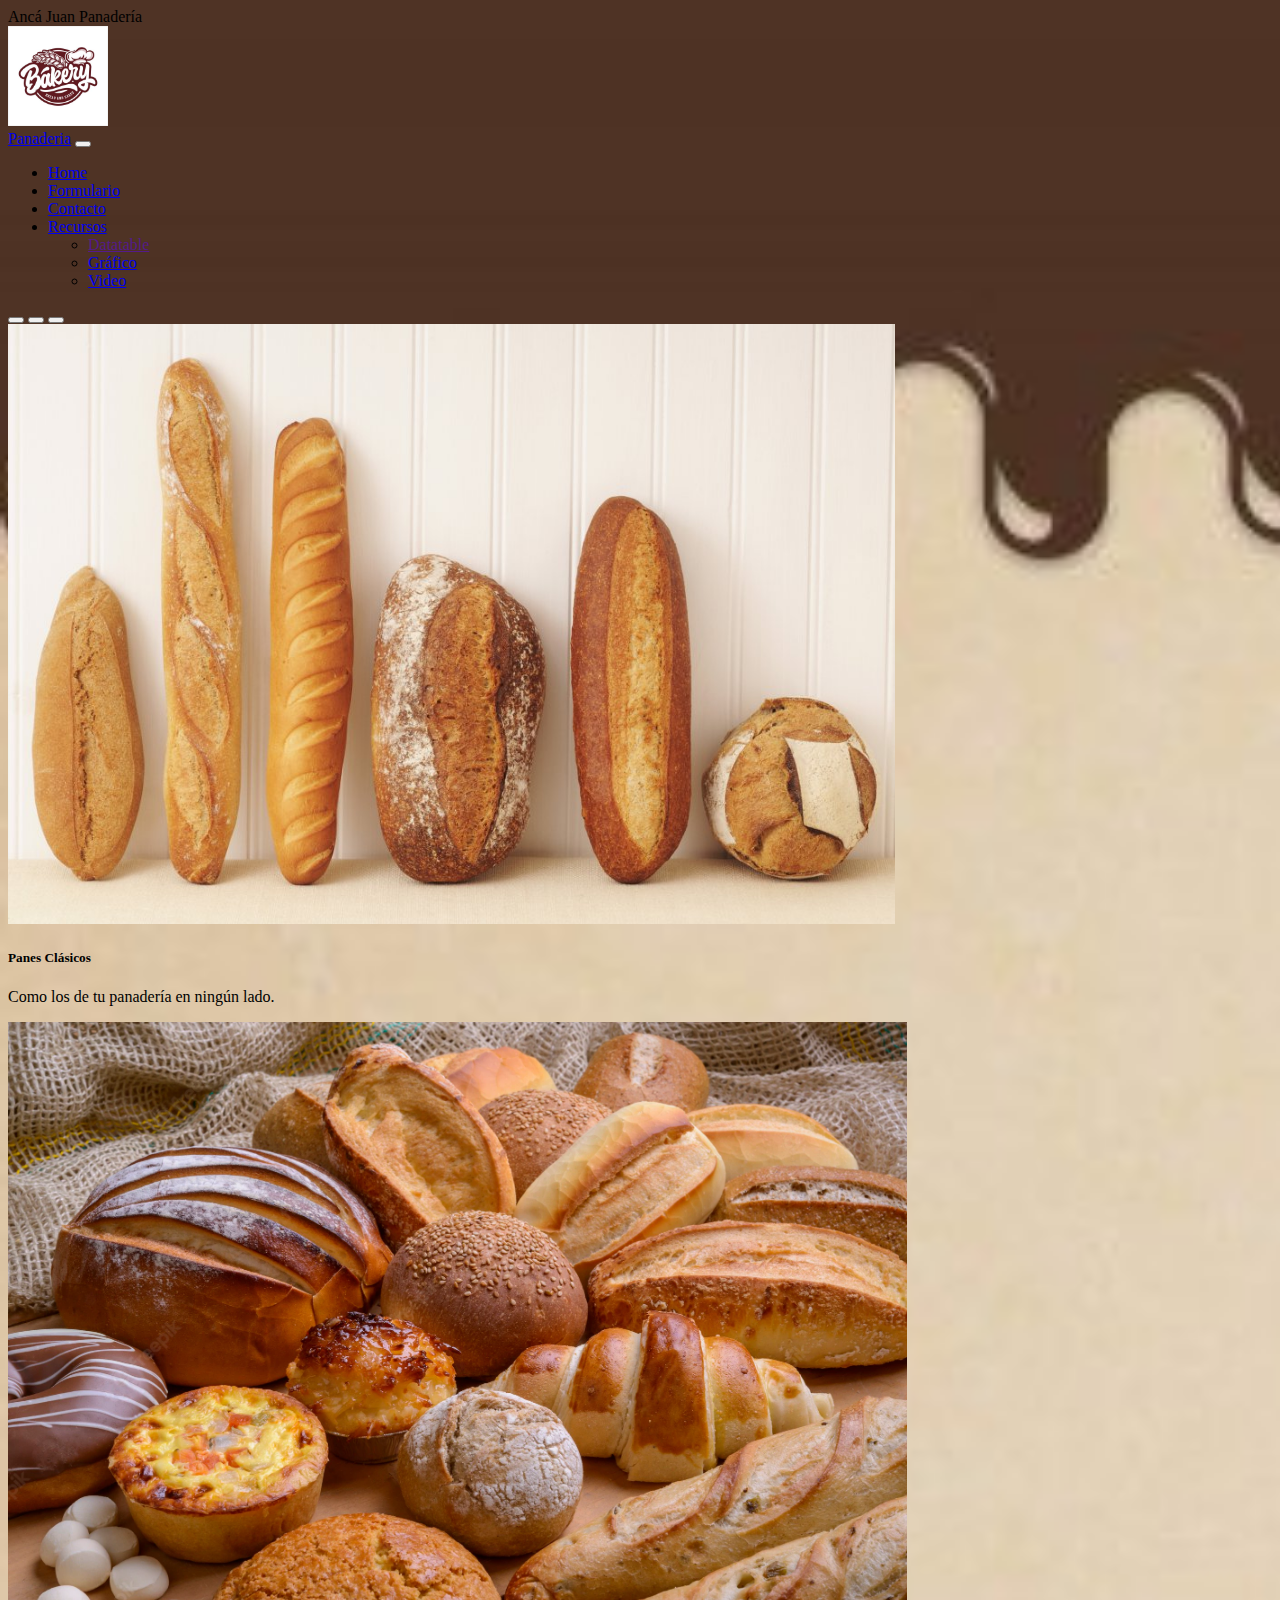
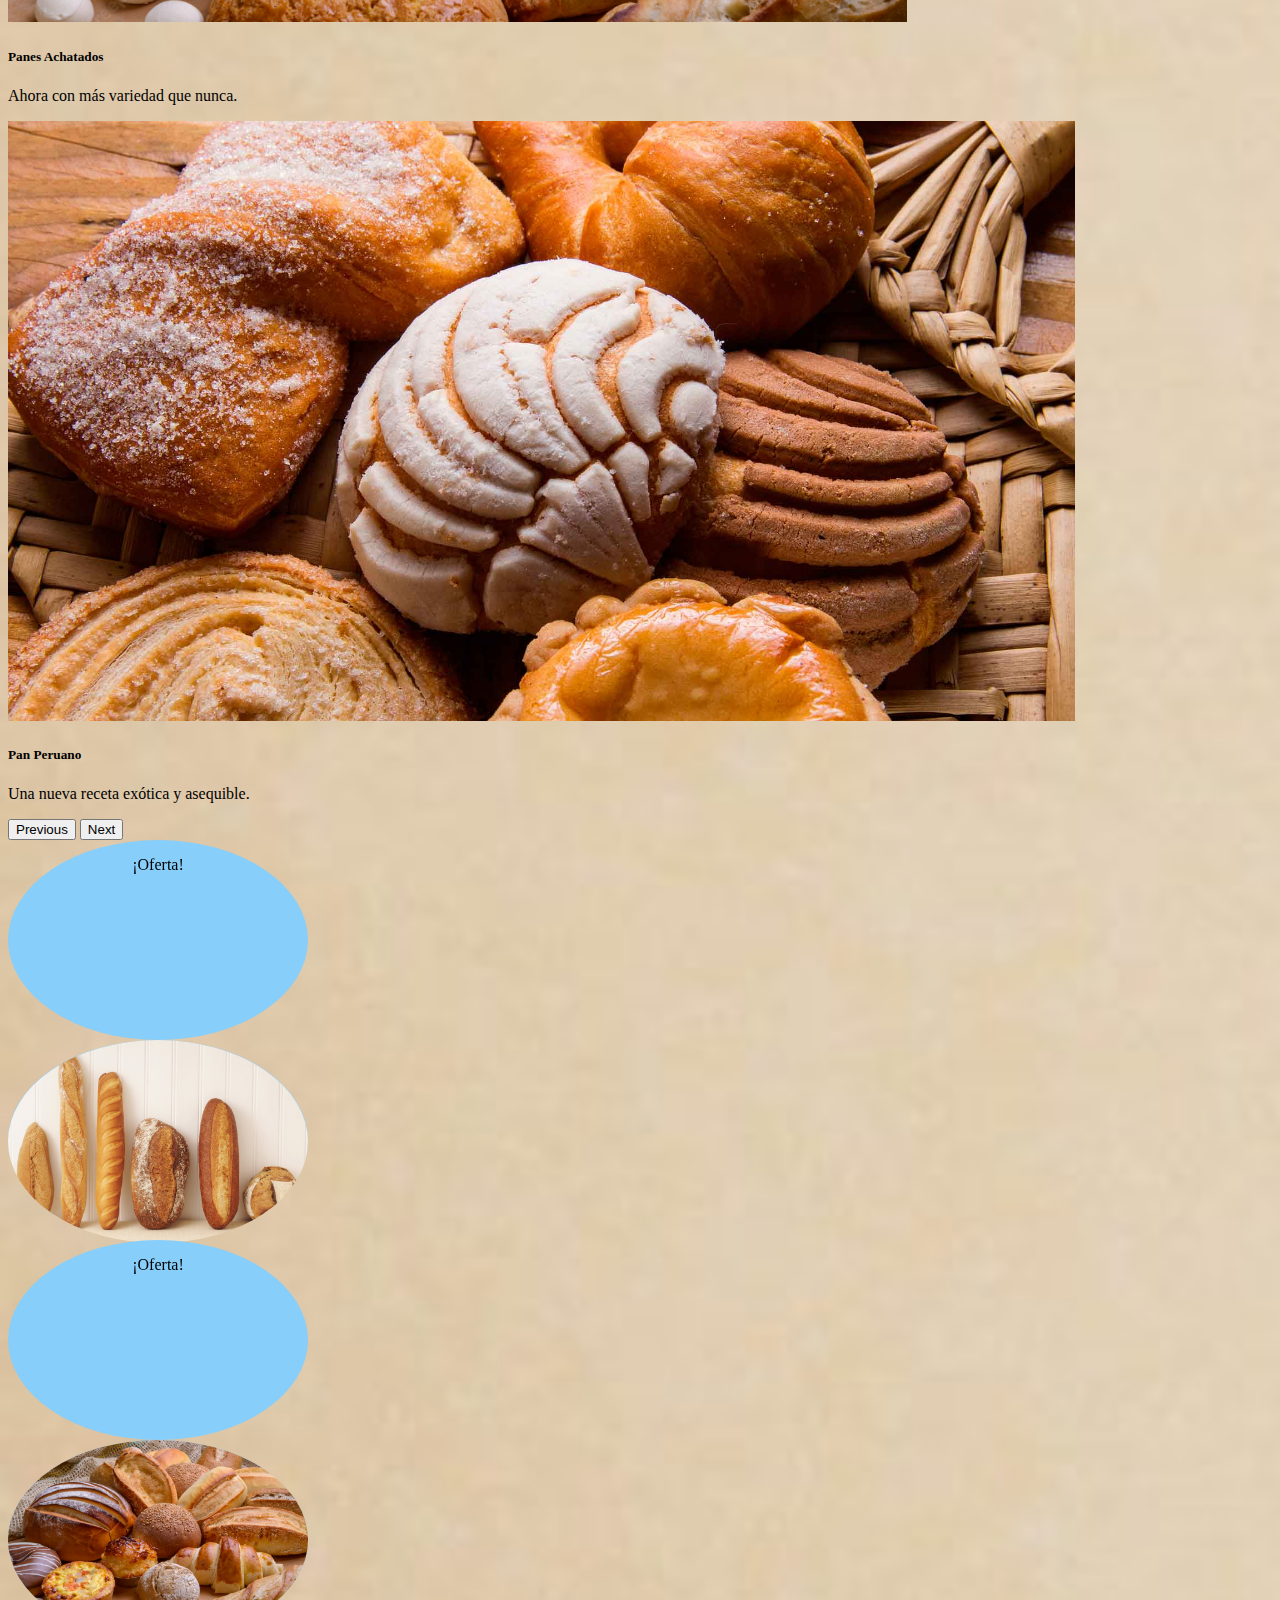
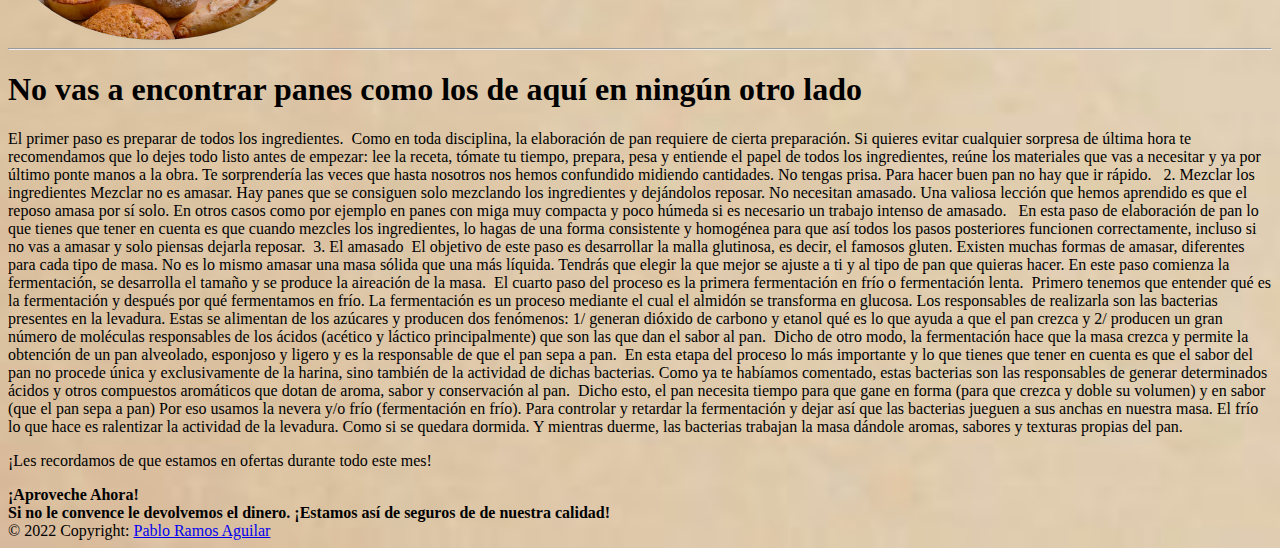
<file: index.html>
<!DOCTYPE html>
<html lang="en">

<head>
    <meta charset="UTF-8">
    <meta http-equiv="X-UA-Compatible" content="IE=edge">
    <meta name="viewport" content="width=device-width, initial-scale=1.0">
    <link rel="stylesheet" href="estilo.css">
    <title>Página Web</title>
    <link href="https://cdn.jsdelivr.net/npm/bootstrap@5.2.3/dist/css/bootstrap.min.css" rel="stylesheet"
        integrity="sha384-rbsA2VBKQhggwzxH7pPCaAqO46MgnOM80zW1RWuH61DGLwZJEdK2Kadq2F9CUG65" crossorigin="anonymous">
    <script src="https://cdn.jsdelivr.net/npm/bootstrap@5.2.3/dist/js/bootstrap.bundle.min.js"
        integrity="sha384-kenU1KFdBIe4zVF0s0G1M5b4hcpxyD9F7jL+jjXkk+Q2h455rYXK/7HAuoJl+0I4"
        crossorigin="anonymous"></script>
    <script src="https://cdn.jsdelivr.net/npm/@popperjs/core@2.11.6/dist/umd/popper.min.js"
        integrity="sha384-oBqDVmMz9ATKxIep9tiCxS/Z9fNfEXiDAYTujMAeBAsjFuCZSmKbSSUnQlmh/jp3"
        crossorigin="anonymous"></script>
</head>

<body>
    <header>
        <div class="row">
            <span class="text-center text-white">Ancá Juan Panadería</span>
        </div>
    </header>
    <nav class="navbar navbar-expand-lg bg-black sticky-top">
        <img src="logo.jpg" alt="logo" style="max-width:100px;" height="auto">
        <div class="container-fluid">
            <a class="navbar-brand text-white" href="#">Panaderia</a>
            <button class="navbar-toggler" type="button" data-bs-toggle="collapse" data-bs-target="#navbarNavDropdown"
                aria-controls="navbarNavDropdown" aria-expanded="false" aria-label="Toggle navigation">
                <span class="navbar-toggler-icon bg-white rounded"></span>
            </button>
            <div class="collapse navbar-collapse" id="navbarNavDropdown">
                <ul class="navbar-nav">
                    <li class="nav-item">
                        <a class="nav-link active text-primary" aria-current="page" href="index.html">Home</a>
                    </li>
                    <li class="nav-item">
                        <a class="nav-link text-white" href="formulario.html">Formulario</a>
                    </li>
                    <li class="nav-item">
                        <a class="nav-link text-white" href="contacto.html">Contacto</a>
                    </li>
                    <li class="nav-item dropdown">
                        <a class="nav-link dropdown-toggle text-white" href="#" role="button" data-bs-toggle="dropdown"
                            aria-expanded="false">
                            Recursos
                        </a>
                        <ul class="dropdown-menu bg-black">
                            <li><a class="dropdown-item text-white" href="">Datatable</a></li>
                            <li><a class="dropdown-item text-white" href="grafico.html">Gráfico</a></li>
                            <li><a class="dropdown-item text-white" href="video.html">Video</a></li>
                        </ul>
                    </li>
                </ul>
            </div>
        </div>
    </nav>
    <div id="carouselExampleCaptions" class="carousel slide mx-auto mb-3" data-bs-ride="carousel" style="width: 80%;">
        <div class="carousel-indicators">
            <button type="button" data-bs-target="#carouselExampleCaptions" data-bs-slide-to="0" class="active"
                aria-current="true" aria-label="Slide 1"></button>
            <button type="button" data-bs-target="#carouselExampleCaptions" data-bs-slide-to="1"
                aria-label="Slide 2"></button>
            <button type="button" data-bs-target="#carouselExampleCaptions" data-bs-slide-to="2"
                aria-label="Slide 3"></button>
        </div>
        <div class="carousel-inner">
            <div class="carousel-item active">
                <img src="panlargo.jpg" class="w-100" style="max-height: 600px;" alt="panlargo">
                <div class="carousel-caption d-none d-md-block">
                    <h5>Panes Clásicos</h5>
                    <p>Como los de tu panadería en ningún lado.</p>
                </div>
            </div>
            <div class="carousel-item">
                <img src="panabollao.webp" class="w-100" alt="panabollao" style="max-height: 600px;">
                <div class="carousel-caption d-none d-md-block">
                    <h5>Panes Achatados</h5>
                    <p>Ahora con más variedad que nunca.</p>
                </div>
            </div>
            <div class="carousel-item">
                <img src="panperuano.jpg" class="w-100" style="max-height: 600px;" alt="panperuano">
                <div class="carousel-caption d-none d-md-block">
                    <h5>Pan Peruano</h5>
                    <p>Una nueva receta exótica y asequible.</p>
                </div>
            </div>
        </div>
        <button class="carousel-control-prev" type="button" data-bs-target="#carouselExampleCaptions"
            data-bs-slide="prev">
            <span class="carousel-control-prev-icon" aria-hidden="true"></span>
            <span class="visually-hidden">Previous</span>
        </button>
        <button class="carousel-control-next" type="button" data-bs-target="#carouselExampleCaptions"
            data-bs-slide="next">
            <span class="carousel-control-next-icon" aria-hidden="true"></span>
            <span class="visually-hidden">Next</span>
        </button>
    </div>
    <article>
        <section>
            <div class="row">
                <div class="col-sm">
                    <div class="flip-card">
                        <div class="flip-card-inner">
                            <div class="flip-card-front">
                                <p>¡Oferta!</p>
                            </div>
                            <div class="flip-card-back">
                                <p id="flip">¡Oferta!</p>
                            </div>
                        </div>
                    </div>
                </div>
                <div class="col-sm ">
                    <div class="flip-card">
                        <div class="flip-card-inner">
                            <div class="flip-card-front">
                                <img style="max-width: 100%; border-radius: 50%;" src="panlargo.jpg" alt="pan">
                            </div>
                            <div class="flip-card-back">
                                <img id="flip" style="max-width: 100%; border-radius: 50%;" src="panlargo.jpg"
                                    alt="pan">
                            </div>
                        </div>
                    </div>
                </div>
                <div class="col-sm ">
                    <div class="flip-card">
                        <div class="flip-card-inner">
                            <div class="flip-card-front">
                                <p>¡Oferta!</p>
                            </div>
                            <div class="flip-card-back">
                                <p id="flip">¡Oferta!</p>
                            </div>
                        </div>
                    </div>
                </div>
                <div class="col-sm ">
                    <div class="flip-card">
                        <div class="flip-card-inner">
                            <div class="flip-card-front">
                                <img style="max-width: 100%; border-radius: 50%;" src="panabollao.webp" alt="pan">
                            </div>
                            <div class="flip-card-back">
                                <img id="flip" style="max-width: 100%; border-radius: 50%;" src="panabollao.webp"
                                    alt="pan">
                            </div>
                        </div>
                    </div>
                </div>
            </div>
        </section>
<hr>
        <div class="container">
            <div class="row">
                <div class="col-7 text-dark">
                    <section>
                        <div class="fst-italic text-center mt-3">
                            <h1>No vas a encontrar panes como los de aquí en ningún otro lado</h1>
                        </div>
                        <p>El primer paso es preparar de todos los ingredientes. 

                            Como en toda disciplina, la elaboración de pan requiere de cierta preparación. Si quieres
                            evitar cualquier sorpresa de última hora te recomendamos que lo dejes todo listo antes de
                            empezar: lee la receta, tómate tu tiempo, prepara, pesa y entiende el papel de todos los
                            ingredientes, reúne los materiales que vas a necesitar y ya por último ponte manos a la
                            obra. Te sorprendería las veces que hasta nosotros nos hemos confundido midiendo cantidades.
                            No tengas prisa. Para hacer buen pan no hay que ir rápido.  
                            2. Mezclar los ingredientes

                            Mezclar no es amasar. Hay panes que se consiguen solo mezclando los ingredientes y
                            dejándolos reposar. No necesitan amasado. Una valiosa lección que hemos aprendido es que el
                            reposo amasa por sí solo. En otros casos como por ejemplo en panes con miga muy compacta y
                            poco húmeda si es necesario un trabajo intenso de amasado.  

                            En esta paso de elaboración de pan lo que tienes que tener en cuenta es que cuando mezcles
                            los ingredientes, lo hagas de una forma consistente y homogénea para que así todos los pasos
                            posteriores funcionen correctamente, incluso si no vas a amasar y solo piensas dejarla
                            reposar. 
                            3. El amasado 

                            El objetivo de este paso es desarrollar la malla glutinosa, es decir, el famosos gluten.
                            Existen muchas formas de amasar, diferentes para cada tipo de masa. No es lo mismo amasar
                            una masa sólida que una más líquida. Tendrás que elegir la que mejor se ajuste a ti y al
                            tipo de pan que quieras hacer. En este paso comienza la fermentación, se desarrolla el
                            tamaño y se produce la aireación de la masa. 
                            El cuarto paso del proceso es la primera fermentación en frío o fermentación lenta. 

                            Primero tenemos que entender qué es la fermentación y después por qué fermentamos en
                            frío. La fermentación es un proceso mediante el cual el almidón se transforma en glucosa.
                            Los responsables de realizarla son las bacterias presentes en la levadura. Estas se
                            alimentan de los azúcares y producen dos fenómenos: 1/ generan dióxido de carbono y etanol
                            qué es lo que ayuda a que el pan crezca y 2/ producen un gran número de moléculas
                            responsables de los ácidos (acético y láctico principalmente) que son las que dan el sabor
                            al pan. 

                            Dicho de otro modo, la fermentación hace que la masa crezca y permite la obtención de un pan
                            alveolado, esponjoso y ligero y es la responsable de que el pan sepa a pan. 

                            En esta etapa del proceso lo más importante y lo que tienes que tener en cuenta es que el
                            sabor del pan no procede única y exclusivamente de la harina, sino también de la actividad
                            de dichas bacterias. Como ya te habíamos comentado, estas bacterias son las responsables de
                            generar determinados ácidos y otros compuestos aromáticos que dotan de aroma, sabor y
                            conservación al pan. 

                            Dicho esto, el pan necesita tiempo para que gane en forma (para que crezca y doble su
                            volumen) y en sabor (que el pan sepa a pan) Por eso usamos la nevera y/o frío (fermentación
                            en frío). Para controlar y retardar la fermentación y dejar así que las bacterias jueguen a
                            sus anchas en nuestra masa. El frío lo que hace es ralentizar la actividad de la levadura.
                            Como si se quedara dormida. Y mientras duerme, las bacterias trabajan la masa dándole
                            aromas, sabores y texturas propias del pan. </p>
                    </section>
                </div>
                <div class="container col-sm-5">
                    <div class="pt-5">
                        <aside class="mt-5 ms-5 pt-3 pb-5 rounded bg-black text-start">
                            <p class="text-danger small mt-5">¡Les recordamos de que estamos en ofertas durante todo
                                este mes!</p>
                            <strong class="text-danger">¡Aproveche Ahora!</strong>
                        </aside>
                        <aside class="mt-5 ms-5 pt-3 pb-5 rounded bg-white text-start">
                            <strong class="text-dark">Si no le convence le devolvemos el dinero. ¡Estamos así de seguros de de nuestra calidad!</strong>
                        </aside>
                    </div>
                </div>
            </div>
        </div>

    </article>


    <footer class="text-center text-lg-start bg-black text-white">
        <!-- Copyright -->
        <div class="text-center p-3">
            © 2022 Copyright:
            <a class="text-white text-decoration-none" href="https://mdbootstrap.com/">Pablo Ramos
                Aguilar</a>
        </div>
        <!-- Copyright -->
    </footer>
</body>

</html>
</file>
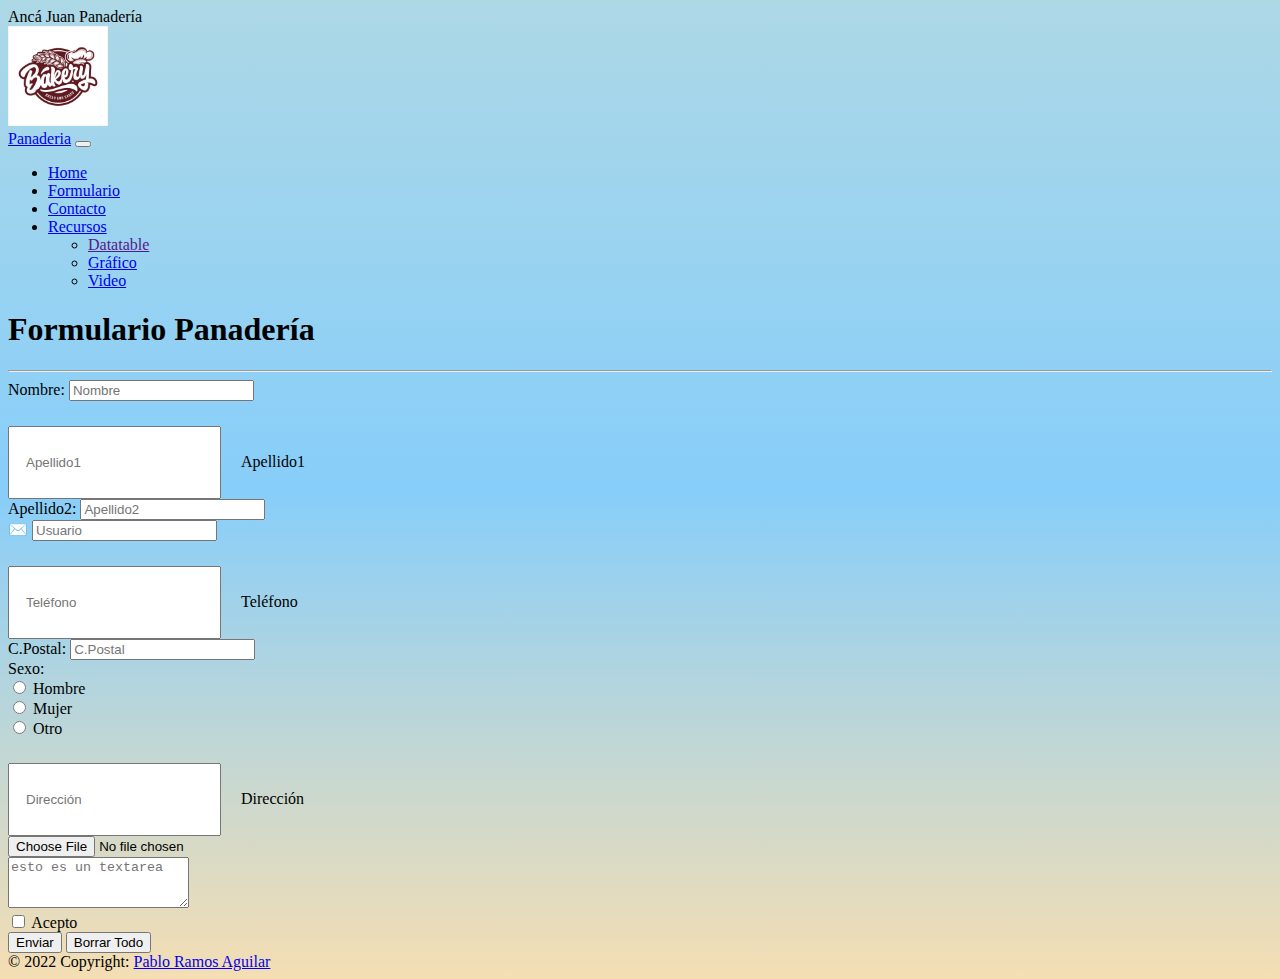
<file: formulario.html>
<!DOCTYPE html>
<html lang="en">

<head>
    <meta charset="UTF-8">
    <meta http-equiv="X-UA-Compatible" content="IE=edge">
    <meta name="viewport" content="width=device-width, initial-scale=1.0">
    <title>Document</title>
    <link href="https://cdn.jsdelivr.net/npm/bootstrap@5.0.2/dist/css/bootstrap.min.css" rel="stylesheet"
        integrity="sha384-EVSTQN3/azprG1Anm3QDgpJLIm9Nao0Yz1ztcQTwFspd3yD65VohhpuuCOmLASjC" crossorigin="anonymous">
    <script src="https://cdn.jsdelivr.net/npm/@popperjs/core@2.9.2/dist/umd/popper.min.js"
        integrity="sha384-IQsoLXl5PILFhosVNubq5LC7Qb9DXgDA9i+tQ8Zj3iwWAwPtgFTxbJ8NT4GN1R8p"
        crossorigin="anonymous"></script>
    <script src="https://cdn.jsdelivr.net/npm/bootstrap@5.0.2/dist/js/bootstrap.min.js"
        integrity="sha384-cVKIPhGWiC2Al4u+LWgxfKTRIcfu0JTxR+EQDz/bgldoEyl4H0zUF0QKbrJ0EcQF"
        crossorigin="anonymous"></script>
    <link rel="stylesheet" href="estiloform.css">

</head>

<body>
    <header>
        <div class="row">
            <span class="text-center text-dark">Ancá Juan Panadería</span>
        </div>
    </header>
    <nav class="navbar navbar-expand-lg bg-dark sticky-top">
        <img src="logo.jpg" alt="logo" style="max-width:100px;" height="auto">
        <div class="container-fluid">
            <a class="navbar-brand text-white" href="#">Panaderia</a>
            <button class="navbar-toggler" type="button" data-bs-toggle="collapse" data-bs-target="#navbarNavDropdown"
                aria-controls="navbarNavDropdown" aria-expanded="false" aria-label="Toggle navigation">
                <span class="navbar-toggler-icon bg-white rounded"></span>
            </button>
            </button>
            <div class="collapse navbar-collapse" id="navbarNavDropdown">
                <ul class="navbar-nav">
                    <li class="nav-item">
                        <a class="nav-link text-white"  href="index.html">Home</a>
                    </li>
                    <li class="nav-item">
                        <a class="nav-link active" aria-current="page" href="formulario.html">Formulario</a>
                    </li>
                    <li class="nav-item">
                        <a class="nav-link text-white" href="contacto.html">Contacto</a>
                    </li>
                    <li class="nav-item dropdown">
                        <a class="nav-link dropdown-toggle text-white" href="#" role="button" data-bs-toggle="dropdown"
                            aria-expanded="false">
                            Recursos
                        </a>
                        <ul class="dropdown-menu bg-black">
                            <li><a class="dropdown-item text-dark" href="">Datatable</a></li>
                            <li><a class="dropdown-item text-dark" href="grafico.html">Gráfico</a></li>
                            <li><a class="dropdown-item text-dark" href="video.html">Video</a></li>
                        </ul>
                    </li>
                </ul>
            </div>
        </div>
    </nav>

    <div class="col ms-5">
        <div class="container">
            <h1>Formulario Panadería</h1>
            <hr>
            <form>
                <div class="row">
                    <div class="col-md-4 mb-3">
                        <label for="nombre" class="form-label">Nombre:</label>
                        <input type="text" class="form-control" id="nombre" placeholder="Nombre">
                    </div>
                    <div class="col-md-4 mb-3 form-floating mt-2">
                        <input type="text" class="form-control" id="apellidos" placeholder="Apellido1">
                        <label for="apellidos" class="form-label">Apellido1</label>
                    </div>
                    <div class="col-md-4 mb-3">
                        <label for="apellidos2" class="form-label">Apellido2:</label>
                        <input type="text" class="form-control" id="apellidos2" placeholder="Apellido2">
                    </div>
                </div>
                <div class="row">
                    <div class="col-md-6 mt-5">
                        <div class="input-group">
                            <span class="input-group-text" id="basic-addon1">✉️</span>
                            <input type="email" class="form-control" placeholder="Usuario" id="Usuario"
                                aria-describedby="basic-addon1">
                        </div>
                    </div>
                    <div class="col-md-4 mb-3 form-floating mt-4">
                        <input type="tel" class="form-control" id="tel" placeholder="Teléfono">
                        <label for="tel" class="form-label">Teléfono</label>
                    </div>
                    <div class="col-md-2 mb-3 mt-3">
                        <label for="cpostal" class="form-label">C.Postal:</label>
                        <input type="text" class="form-control" id="cpostal" placeholder="C.Postal">
                    </div>
                </div>
                <div class="row">
                    <div class="col-2">
                        <span>Sexo: </span>
                    </div>
                    <div class="col-sm-2 form-check form-check-inline">
                        <input class="form-check-input" type="radio" name="inlineRadioOptions" id="inlineRadio1"
                            value="option1">
                        <label class="form-check-label" for="inlineRadio1">Hombre</label>
                    </div>
                    <div class="col-sm-2 form-check form-check-inline">
                        <input class="form-check-input" type="radio" name="inlineRadioOptions" id="inlineRadio2"
                            value="option2">
                        <label class="form-check-label" for="inlineRadio2">Mujer</label>
                    </div>
                    <div class="col-sm-2 form-check form-check-inline">
                        <input class="form-check-input" type="radio" name="inlineRadioOptions" id="inlineRadio3"
                            value="option3">
                        <label class="form-check-label" for="inlineRadio3">Otro</label>
                    </div>
                    <div class="col-3"></div>
                </div>
                <div class="row">
                    <div class="mb-3 form-floating mt-3">
                        <input type="text" class="form-control" id="direccion" placeholder="Dirección">
                        <label for="direccion" class="form-label">Dirección</label>
                    </div>
                </div>
                <div class="mb-3">
                    <label for="file" class="form-label"></label>
                    <input type="file" class="form-control" id="file">
                </div>
                <div class="row">
                    <div class="mb-3">
                        <label for="textarea" class="form-label"></label>
                        <textarea class="form-control" name="textarea" id="textarea" rows="3"
                            placeholder="esto es un textarea"></textarea>
                    </div>
                </div>
                <div class="mb-3 form-check">
                    <input type="checkbox" class="form-check-input" id="exampleCheck1">
                    <label class="form-check-label" for="exampleCheck1">Acepto</label>
                </div>
                <div class="btn-group" role="group" aria-label="Basic outlined example">
                    <button type="submit" class="btn btn-outline-success">Enviar</button>
                    <button type="reset" class="btn btn-outline-danger">Borrar Todo</button>
                  </div>
            </form>
        </div>
    </div>


    <footer class="text-center text-lg-start">
        <!-- Copyright -->
        <div class="text-center p-3">
            © 2022 Copyright:
            <a class="text-dark text-decoration-none" href="https://mdbootstrap.com/">Pablo Ramos
                Aguilar</a>
        </div>
        <!-- Copyright -->
    </footer>
    </div>
</body>



</html>
</file>
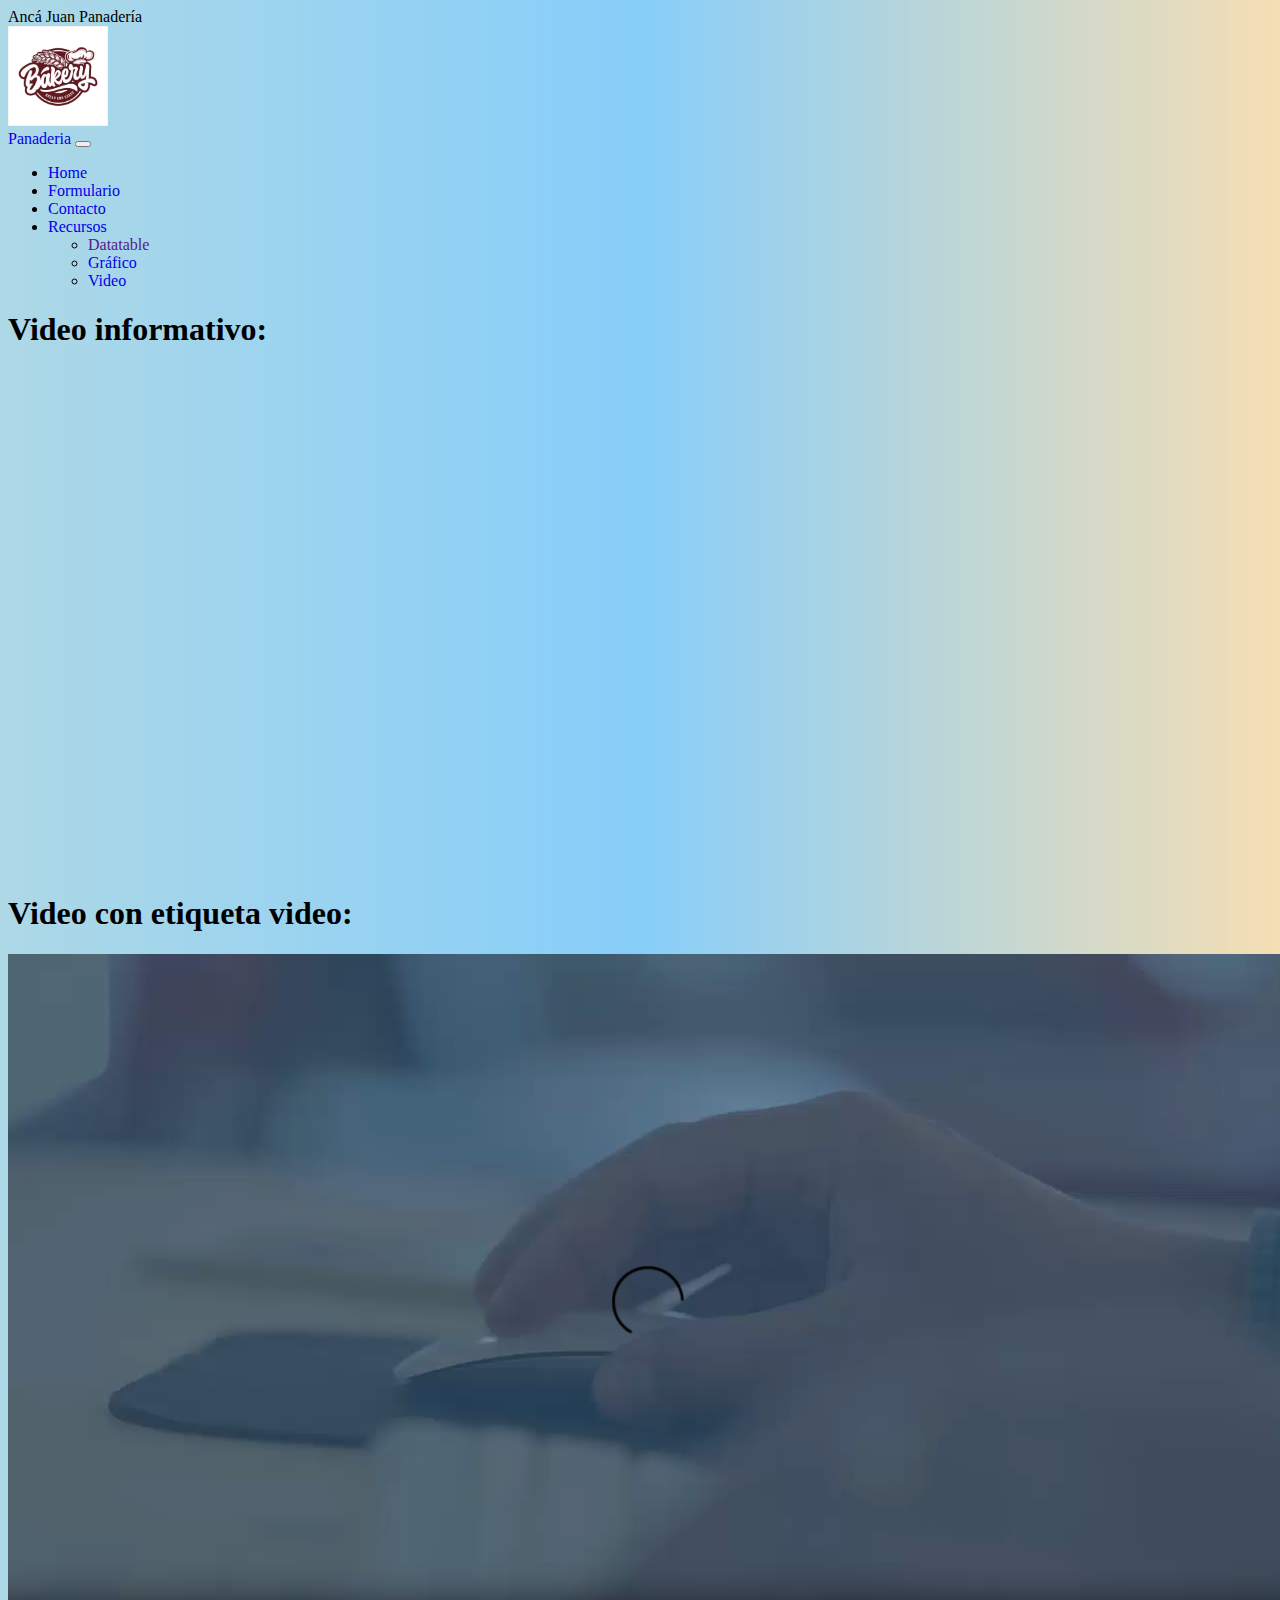
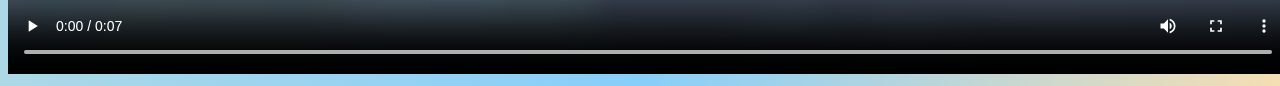
<file: video.html>
<!DOCTYPE html>
<html lang="en">

<head>
    <meta charset="UTF-8">
    <meta http-equiv="X-UA-Compatible" content="IE=edge">
    <meta name="viewport" content="width=device-width, initial-scale=1.0">
    <title>Document</title>
    <link rel="stylesheet" href="estiloCalendario.css">
    <link href="https://cdn.jsdelivr.net/npm/bootstrap@5.0.2/dist/css/bootstrap.min.css" rel="stylesheet"
        integrity="sha384-EVSTQN3/azprG1Anm3QDgpJLIm9Nao0Yz1ztcQTwFspd3yD65VohhpuuCOmLASjC" crossorigin="anonymous">
    <script src="https://cdn.jsdelivr.net/npm/@popperjs/core@2.9.2/dist/umd/popper.min.js"
        integrity="sha384-IQsoLXl5PILFhosVNubq5LC7Qb9DXgDA9i+tQ8Zj3iwWAwPtgFTxbJ8NT4GN1R8p"
        crossorigin="anonymous"></script>
    <script src="https://cdn.jsdelivr.net/npm/bootstrap@5.0.2/dist/js/bootstrap.min.js"
        integrity="sha384-cVKIPhGWiC2Al4u+LWgxfKTRIcfu0JTxR+EQDz/bgldoEyl4H0zUF0QKbrJ0EcQF"
        crossorigin="anonymous"></script>
</head>

<body style="background: linear-gradient(to right, lightblue,lightskyblue,wheat);">
    <header>
        <div class="row">
            <span class="text-center text-dark">Ancá Juan Panadería</span>
        </div>
    </header>
    <nav class="navbar navbar-expand-lg bg-dark sticky-top">
        <img src="logo.jpg" alt="logo" style="max-width:100px;" height="auto">
        <div class="container-fluid">
            <a class="navbar-brand text-white" href="#">Panaderia</a>
            <button class="navbar-toggler" type="button" data-bs-toggle="collapse" data-bs-target="#navbarNavDropdown"
                aria-controls="navbarNavDropdown" aria-expanded="false" aria-label="Toggle navigation">
                <span class="navbar-toggler-icon bg-white rounded"></span>
            </button>
            <div class="collapse navbar-collapse" id="navbarNavDropdown">
                <ul class="navbar-nav">
                    <li class="nav-item">
                        <a class="nav-link text-white" href="index.html">Home</a>
                    </li>
                    <li class="nav-item">
                        <a class="nav-link text-white" href="formulario.html">Formulario</a>
                    </li>
                    <li class="nav-item">
                        <a class="nav-link text-white" href="contacto.html">Contacto</a>
                    </li>
                    <li class="nav-item dropdown">
                        <a class="nav-link dropdown-toggle text-white" href="#" role="button" data-bs-toggle="dropdown"
                            aria-expanded="false">
                            Recursos
                        </a>
                        <ul class="dropdown-menu bg-black">
                            <li><a class="dropdown-item text-dark" href="">Datatable</a></li>
                            <li><a class="dropdown-item text-dark" href="grafico.html">Gráfico</a></li>
                            <li><a class="dropdown-item active" href="video.html">Video</a></li>
                        </ul>
                    </li>
                </ul>
            </div>
        </div>
    </nav>
    <div class="container">
        <h1>Video informativo: </h1>
        <iframe class="w-100" height="500px" src="https://www.youtube.com/embed/bV-ZbmBu64w"
            title="YouTube video player" frameborder="0"
            allow="accelerometer; autoplay; clipboard-write; encrypted-media; gyroscope; picture-in-picture"
            allowfullscreen></iframe>
    </div>
    <div class="container mt-4">
        <h1>Video con etiqueta video:</h1>
        <video width="auto" height="auto" controls>
            <source src="intro.mp4" type="video/mp4">
        </video>
    </div>
</body>





</html>
</file>
<file: estilo.css>
.flip-card {
    background-color: transparent;
    width: 300px;
    height: 200px;
    border-radius: 50%;
    perspective: 1000px; /* Remove this if you don't want the 3D effect */
  }
  
  /* This container is needed to position the front and back side */
  .flip-card-inner {
    position: relative;
    width: 100%;
    height: 100%;
    text-align: center;
    transition: transform 0.8s;
    transform-style: preserve-3d;
    border-radius: 50%;
  }
  
  /* Do an horizontal flip when you move the mouse over the flip box container */
  .flip-card:hover .flip-card-inner {
    transform: rotateY(180deg);
  }
  
  /* Position the front and back side */
  .flip-card-front, .flip-card-back {
    position: absolute;
    width: 100%;
    height: 100%;
    -webkit-backface-visibility: hidden; /* Safari */
    backface-visibility: hidden;
    border-radius: 50%;
  }
  
  /* Style the front side (fallback if image is missing) */
  .flip-card-front {
    background-color: lightskyblue;
    color: black;
    border-radius: 50%;
  }
  
  /* Style the back side */
  .flip-card-back {
    background-color: lightskyblue;
    color: black;
    transform: rotateY(180deg);
    border-radius: 50%;
  }

  body{
    background-size:cover;
    background-repeat: no-repeat;
    background-image: url("fondo3.jpg");
  }

  #flip{
    transform: scale(-1, 1);
        color: #000080;
        -moz-transform: scale(-1, 1);
        -webkit-transform: scale(-1, 1);
        -o-transform: scale(-1, 1);
        -ms-transform: scale(-1, 1);
        transform: scale(-1, 1);
  }
</file>
<file: estiloform.css>
body{
    background: linear-gradient(to bottom, lightblue,lightskyblue,wheat);
}

.form-floating>.form-control{
  padding: 1rem 1rem;
}

.form-floating>.form-control{
    margin-top:25px;
  height: calc(2.2rem + 2px);
  line-height: 1;
}

.form-floating>label {
  padding: 1.2rem 1rem;
}
</file>
<file: estiloCalendario.css>
td {
    text-align: center;
}

th,
tr,
td {
    width: 200px;
    height: 150px;
    border: solid 1px black;
}

#cabecera {
    background-color: aqua;
}

h2,
h5 {
    text-align: center;
}

td {
    background-color: lightgreen;
}

.rogue {
    background-color: pink;
}

#none {
    background-color: wheat;
}

table {
    width: 100%;
    height: 100%;
}

a {
    text-decoration: none;
}

#L0,
#L1,
#L33,
#L34 {
    visibility: hidden;
}
</file>
